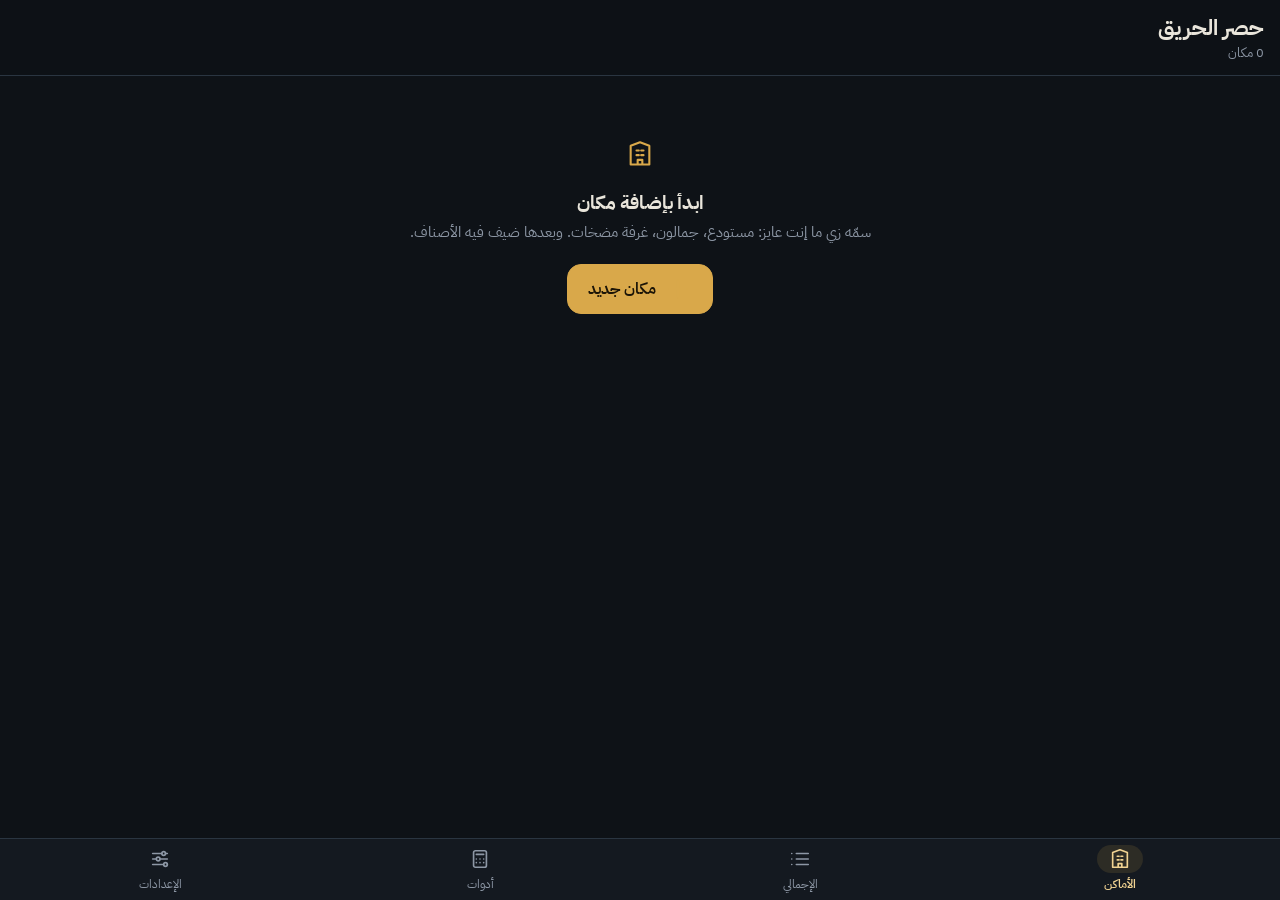
<file: index.html>
<!doctype html>
<html lang="ar" dir="rtl">
<head>
<meta charset="utf-8">
<meta name="viewport" content="width=device-width,initial-scale=1,minimum-scale=1,maximum-scale=1,user-scalable=no,viewport-fit=cover">
<title>حصر الحريق</title>
<meta name="theme-color" content="#0e1217">
<meta name="color-scheme" content="dark">
<meta name="apple-mobile-web-app-capable" content="yes">
<meta name="mobile-web-app-capable" content="yes">
<meta name="apple-mobile-web-app-title" content="حصر الحريق">
<meta name="apple-mobile-web-app-status-bar-style" content="black-translucent">
<meta name="format-detection" content="telephone=no">
<link rel="manifest" href="manifest.webmanifest">
<link rel="apple-touch-icon" href="apple-touch-icon.png">
<link rel="icon" type="image/png" href="icon-192.png">
<link rel="stylesheet" href="style.css">
</head>
<body>
<div id="app"></div>
<nav id="nav" aria-label="التنقل"></nav>
<div id="sheet-root"></div>
<div id="toast" role="status" aria-live="polite"></div>
<input type="file" id="imp" accept="application/json,.json" hidden>
<noscript>التطبيق يحتاج تفعيل JavaScript.</noscript>
<script src="xlsx.js"></script>
<script src="app.js"></script>
</body>
</html>
</file>
<file: style.css>
@font-face{font-family:Plex;font-weight:400;font-display:swap;src:url(plex-arabic-400.woff2) format("woff2");unicode-range:U+0600-06FF,U+0750-077F,U+0870-088E,U+0890-0891,U+0897-08E1,U+08E3-08FF,U+200C-200E,U+2010-2011,U+204F,U+2E41,U+FB50-FDFF,U+FE70-FE74,U+FE76-FEFC}
@font-face{font-family:Plex;font-weight:600;font-display:swap;src:url(plex-arabic-600.woff2) format("woff2");unicode-range:U+0600-06FF,U+0750-077F,U+0870-088E,U+0890-0891,U+0897-08E1,U+08E3-08FF,U+200C-200E,U+2010-2011,U+204F,U+2E41,U+FB50-FDFF,U+FE70-FE74,U+FE76-FEFC}
@font-face{font-family:Plex;font-weight:700;font-display:swap;src:url(plex-arabic-700.woff2) format("woff2");unicode-range:U+0600-06FF,U+0750-077F,U+0870-088E,U+0890-0891,U+0897-08E1,U+08E3-08FF,U+200C-200E,U+2010-2011,U+204F,U+2E41,U+FB50-FDFF,U+FE70-FE74,U+FE76-FEFC}
@font-face{font-family:Plex;font-weight:400;font-display:swap;src:url(plex-latin-400.woff2) format("woff2");unicode-range:U+0000-00FF,U+0131,U+0152-0153,U+02BB-02BC,U+02C6,U+02DA,U+02DC,U+2000-206F,U+20AC,U+2122,U+2191,U+2193,U+2212,U+2215,U+FEFF}
@font-face{font-family:Plex;font-weight:600;font-display:swap;src:url(plex-latin-600.woff2) format("woff2");unicode-range:U+0000-00FF,U+0131,U+0152-0153,U+02BB-02BC,U+02C6,U+02DA,U+02DC,U+2000-206F,U+20AC,U+2122,U+2191,U+2193,U+2212,U+2215,U+FEFF}
@font-face{font-family:Plex;font-weight:700;font-display:swap;src:url(plex-latin-700.woff2) format("woff2");unicode-range:U+0000-00FF,U+0131,U+0152-0153,U+02BB-02BC,U+02C6,U+02DA,U+02DC,U+2000-206F,U+20AC,U+2122,U+2191,U+2193,U+2212,U+2215,U+FEFF}

:root{
  --ink:#0e1217;--s1:#151b22;--s2:#1c242d;--s3:#27313c;--line:#2a3541;
  --tx:#e9e5db;--dim:#8d97a5;--faint:#5c6774;
  --brass:#d9a84a;--brass-t:#f1d392;--brass-bg:rgba(217,168,74,.13);--onbrass:#1b1407;
  --bad:#ea6a60;--ok:#4cc38a;
  --nav:calc(62px + env(safe-area-inset-bottom));
  --kb:0px;
}
*{box-sizing:border-box;-webkit-tap-highlight-color:transparent;-webkit-touch-callout:none}
html,body{margin:0;height:100%;width:100%;position:fixed;inset:0;overflow:hidden;background:var(--ink);color:var(--tx);
  font:400 16px/1.45 Plex,system-ui,-apple-system,"Segoe UI",Tahoma,sans-serif;touch-action:manipulation;overscroll-behavior:none;
  -webkit-user-select:none;user-select:none;-webkit-text-size-adjust:100%;font-variant-numeric:tabular-nums}
input,textarea{-webkit-user-select:text;user-select:text;font:inherit;font-size:16px;color:var(--tx)}
button{font:inherit;color:inherit;background:none;border:0;padding:0;cursor:pointer;touch-action:manipulation}
b{font-weight:700}
.ico{width:22px;height:22px;fill:none;stroke:currentColor;stroke-width:1.8;stroke-linecap:round;stroke-linejoin:round;flex:none}
.sm .ico,.ico.sm{width:18px;height:18px}
.num{direction:ltr;unicode-bidi:isolate;display:inline-block}

#app{position:absolute;inset:0 0 var(--nav) 0;overflow-y:auto;overflow-x:hidden;-webkit-overflow-scrolling:touch;overscroll-behavior:contain;padding-bottom:96px}
.top{position:sticky;top:0;z-index:5;display:flex;align-items:center;gap:10px;padding:calc(env(safe-area-inset-top) + 12px) 16px 12px;background:rgba(14,18,23,.92);-webkit-backdrop-filter:blur(14px);backdrop-filter:blur(14px);border-bottom:1px solid var(--line)}
.top h1{margin:0;font-size:22px;font-weight:700;flex:1;min-width:0;overflow:hidden;text-overflow:ellipsis;white-space:nowrap}
.top .sub{display:block;font-size:13px;font-weight:400;color:var(--dim)}
.ib{width:42px;height:42px;border-radius:13px;background:var(--s2);border:1px solid var(--line);display:grid;place-items:center;color:var(--tx)}
.ib:active{background:var(--s3)}
.pad{padding:16px}

/* nav */
#nav{position:fixed;left:0;right:0;bottom:0;height:var(--nav);padding-bottom:env(safe-area-inset-bottom);display:flex;background:rgba(21,27,34,.96);-webkit-backdrop-filter:blur(16px);backdrop-filter:blur(16px);border-top:1px solid var(--line);z-index:20}
#nav button{flex:1;display:flex;flex-direction:column;align-items:center;justify-content:center;gap:3px;font-size:12px;color:var(--dim)}
#nav button i{width:46px;height:28px;border-radius:14px;display:grid;place-items:center}
#nav button.on{color:var(--brass-t);font-weight:600}
#nav button.on i{background:var(--brass-bg)}

/* places */
.places{display:grid;gap:12px;padding:16px}
.place{display:block;width:100%;text-align:start;background:var(--s1);border:1px solid var(--line);border-radius:18px;padding:15px 16px}
.place:active{background:var(--s2)}
.place .nm{display:flex;align-items:center;justify-content:space-between;gap:10px;font-size:18px;font-weight:600}
.place .nm .ico{color:var(--faint)}
.minis{display:flex;flex-wrap:wrap;gap:8px 14px;margin-top:11px;color:var(--dim);font-size:14px}
.minis span{display:inline-flex;align-items:center;gap:6px}
.minis b{color:var(--tx);font-weight:600}
.minis .none{color:var(--faint)}
.empty{margin:64px 28px;text-align:center;color:var(--dim)}
.empty h2{margin:14px 0 6px;color:var(--tx);font-size:19px}
.empty p{margin:0 0 20px;font-size:15px}
.empty .ico{width:28px;height:28px;color:var(--brass)}

/* buttons */
.btn{height:50px;padding:0 20px;border-radius:14px;background:var(--s2);border:1px solid var(--line);font-weight:600;display:inline-flex;align-items:center;justify-content:center;gap:8px}
.btn:active{background:var(--s3)}
.btn.pri{background:var(--brass);border-color:var(--brass);color:var(--onbrass)}
.btn.pri:active{filter:brightness(.92)}
.btn.bad{color:var(--bad)}
.btn.blk{display:flex;width:100%}
.fab{position:fixed;z-index:15;left:16px;right:16px;bottom:calc(var(--nav) + 14px);height:56px;border-radius:18px;background:var(--brass);color:var(--onbrass);font-size:17px;font-weight:700;display:flex;align-items:center;justify-content:center;gap:9px;box-shadow:0 10px 30px rgba(0,0,0,.45)}
.fab:active{filter:brightness(.92)}

/* place view */
.cat-h{display:flex;align-items:center;gap:9px;padding:20px 18px 8px;color:var(--dim);font-size:14px;font-weight:600}
.cat-h .ico{color:var(--brass)}
.cat-h em{margin-inline-start:auto;font-style:normal;color:var(--tx)}
.rows{display:grid;gap:8px;padding:0 16px}
.row{display:flex;align-items:stretch;background:var(--s1);border:1px solid var(--line);border-radius:14px;overflow:hidden}
.row .mn{flex:1;min-width:0;text-align:start;padding:12px 14px;display:flex;flex-direction:column;gap:7px}
.row .mn:active{background:var(--s2)}
.row .tt{font-weight:600;font-size:16px}
.tags{display:flex;flex-wrap:wrap;gap:6px}
.tag{display:inline-flex;align-items:center;gap:6px;height:26px;padding:0 9px;border-radius:8px;background:var(--s2);font-size:13px;color:var(--dim)}
.tag.ap{background:transparent;border:1px solid var(--brass-t);color:var(--brass-t)}
.dot{width:11px;height:11px;border-radius:50%;flex:none;box-shadow:inset 0 -2px 0 rgba(0,0,0,.25)}
.nt{font-size:13px;color:var(--dim)}
.row .qv{display:flex;flex-direction:column;align-items:flex-end;justify-content:center;padding:0 14px;min-width:72px}
.row .qv b{font-size:21px;line-height:1.1}
.row .qv small{color:var(--dim);font-size:12px}
.row .inc{width:52px;border-inline-start:1px solid var(--line);display:grid;place-items:center;color:var(--brass)}
.row .inc:active{background:var(--brass-bg)}
.sum-line{display:flex;gap:16px;flex-wrap:wrap;padding:12px 18px;color:var(--dim);font-size:14px}
.sum-line b{color:var(--tx)}

/* total */
.line{background:var(--s1);border:1px solid var(--line);border-radius:14px;overflow:hidden}
.line>button{display:flex;width:100%;align-items:center;gap:10px;padding:12px 14px;text-align:start}
.line .mn{flex:1;min-width:0;display:flex;flex-direction:column;gap:7px}
.line .per{border-top:1px solid var(--line);padding:6px 14px 10px;display:grid;gap:2px}
.line .per div{display:flex;justify-content:space-between;padding:5px 0;color:var(--dim);font-size:14px}
.line .per b{color:var(--tx)}
.hint{color:var(--dim);font-size:13px;padding:0 18px}

/* forms / settings */
.card{background:var(--s1);border:1px solid var(--line);border-radius:18px;padding:14px 16px;margin:0 16px 14px}
.card h3{margin:0 0 10px;font-size:15px;color:var(--dim);font-weight:600}
.fld{display:block;margin-bottom:12px}
.fld span{display:block;font-size:13px;color:var(--dim);margin-bottom:5px}
.in{width:100%;height:48px;padding:0 14px;border-radius:12px;background:var(--s2);border:1px solid var(--line);outline:0}
.in:focus{border-color:var(--brass)}
.btns{display:flex;gap:10px;flex-wrap:wrap}.btns>.btn{flex:1}
.out{background:var(--s2);border-radius:12px;padding:12px 14px;line-height:1.9;font-size:15px;margin-top:4px}
.out .warn{color:var(--bad)}.out .ok{color:var(--ok)}
.g2{display:grid;grid-template-columns:1fr 1fr;gap:10px}

/* sheets */
#sheet-root{position:fixed;inset:0;z-index:40;pointer-events:none}
#sheet-root>*{pointer-events:auto}
.backdrop{position:absolute;inset:0;background:rgba(4,6,9,.62);animation:fade .18s}
.sheet{position:absolute;left:0;right:0;bottom:var(--kb);max-height:calc(100% - var(--kb) - 14px);display:flex;flex-direction:column;background:var(--s1);border-top:1px solid var(--line);border-radius:24px 24px 0 0;padding-bottom:env(safe-area-inset-bottom);animation:up .22s cubic-bezier(.2,.8,.2,1)}
.sheet.tall{height:calc(100% - var(--kb) - 48px - env(safe-area-inset-top))}
.grab{width:38px;height:4px;border-radius:2px;background:var(--s3);margin:8px auto 2px;flex:none}
.sh-h{display:flex;align-items:center;gap:10px;padding:8px 16px 10px;flex:none}
.sh-h h2{margin:0;font-size:19px;font-weight:700;flex:1;min-width:0;display:flex;align-items:center;gap:9px}
.sh-h h2 .ico{color:var(--brass)}
.sh-b{padding:4px 16px 16px;overflow-y:auto;flex:1;min-height:0;-webkit-overflow-scrolling:touch}
.sh-b .in{margin-bottom:12px}
.strip{display:flex;gap:8px;overflow-x:auto;padding:2px 16px 10px;flex:none;scrollbar-width:none}
.strip::-webkit-scrollbar{display:none}
.cbtn{flex:none;height:44px;padding:0 14px;border-radius:13px;background:var(--s2);border:1px solid var(--line);display:flex;align-items:center;gap:8px;font-weight:600;font-size:15px;color:var(--dim)}
.cbtn.on{background:var(--brass-bg);border-color:var(--brass);color:var(--brass-t)}
.fields{flex:1;min-height:0;overflow-y:auto;padding:4px 16px 10px;border-top:1px solid var(--line);-webkit-overflow-scrolling:touch}
.fl{display:flex;align-items:center;gap:8px;margin:16px 0 8px;font-size:14px;color:var(--dim);font-weight:600;transition:color .2s}
.fl .rq{font-style:normal;font-size:11px;font-weight:600;color:var(--brass-t);background:var(--brass-bg);padding:1px 8px;border-radius:6px;line-height:1.6}
.fl.bad{color:var(--bad)}.fl.bad .rq{color:var(--bad);background:rgba(234,106,96,.14)}
.chips{display:flex;flex-wrap:wrap;gap:8px}
.chip{min-height:44px;padding:0 14px;border-radius:12px;background:var(--s2);border:1.5px solid var(--line);display:inline-flex;align-items:center;gap:8px;font-size:15px}
.chip:active{background:var(--s3)}
.chip.on{background:var(--brass-bg);border-color:var(--brass);color:var(--brass-t);font-weight:600}
.chip.more{color:var(--dim);border-style:dashed}
.ci{display:flex;gap:8px;margin-top:10px}.ci .in{margin:0;flex:1}
.ci .btn{height:48px;padding:0 16px}
.qwrap{flex:none;display:flex;align-items:center;gap:12px;margin:0 16px;padding:10px 14px;background:var(--s2);border:1px solid var(--line);border-radius:14px;min-height:62px}
.qwrap .ql{font-size:13px;color:var(--dim);flex:1;line-height:1.3}
.qwrap .ql small{display:block;color:var(--brass-t);font-size:13px;margin-top:2px;min-height:17px}
.qwrap .qv{font-size:32px;font-weight:700;line-height:1;direction:ltr;text-align:left;max-width:58%;overflow:hidden;text-overflow:ellipsis;white-space:nowrap}
.qwrap .qv.ph{color:var(--faint)}
.qwrap .qu{font-size:14px;color:var(--dim);min-width:26px}
.kp{flex:none;display:grid;grid-template-columns:repeat(4,1fr);gap:8px;padding:10px 16px 12px;direction:ltr}
.k{height:52px;border-radius:14px;background:var(--s2);border:1px solid var(--line);font-size:23px;font-weight:600;display:grid;place-items:center}
.k:active{background:var(--s3);transform:scale(.97)}
.k.op{background:var(--s3);color:var(--brass-t)}
.k.go{grid-column:span 2;background:var(--brass);border-color:var(--brass);color:var(--onbrass);font-size:17px;font-weight:700}
.k.go:active{filter:brightness(.92)}
.k.off{opacity:.3;pointer-events:none}
.sheet.kbd .qwrap,.sheet.kbd .kp{display:none}
.opts{display:grid;gap:8px}
.opts .btn{justify-content:flex-start;height:54px}

#toast{position:fixed;left:50%;bottom:calc(var(--nav) + 82px);transform:translate(-50%,14px);background:var(--s3);color:var(--tx);border:1px solid var(--line);padding:11px 18px;border-radius:14px;font-size:15px;opacity:0;pointer-events:none;transition:.2s;z-index:60;max-width:88%;text-align:center}
#toast.show{opacity:1;transform:translate(-50%,0)}
body.sheeted #toast{bottom:auto;top:calc(env(safe-area-inset-top) + 14px);transform:translate(-50%,-10px)}
body.sheeted #toast.show{transform:translate(-50%,0)}
@keyframes up{from{transform:translateY(40px);opacity:.4}to{transform:none;opacity:1}}
@keyframes fade{from{opacity:0}to{opacity:1}}
@media (prefers-reduced-motion:reduce){.sheet,.backdrop{animation:none}#toast{transition:none}}
@media (max-height:680px){.k{height:46px}.qwrap{min-height:54px}.qwrap .qv{font-size:28px}}

.pbar{flex:none;display:flex;align-items:center;gap:10px;padding:8px 16px 0;border-top:1px solid var(--line)}
.pbar:empty{display:none}
.pbar .fl{margin:0;white-space:nowrap;font-size:13px}
.pbar .chips{flex-wrap:nowrap;overflow-x:auto;scrollbar-width:none;padding-bottom:2px}
.pbar .chips::-webkit-scrollbar{display:none}
.pbar .chip{min-height:38px;flex:none}
.k{height:48px}

/* item sheet: live header, dia grid, feedback */
.sh-h h2{gap:10px;font-size:inherit}
.sh-h h2 .ico{width:26px;height:26px}
.h-t{display:flex;flex-direction:column;min-width:0;line-height:1.3}
.h-t b{font-size:17px;white-space:nowrap;overflow:hidden;text-overflow:ellipsis}
.h-t small{font-size:13px;font-weight:400;color:var(--dim);white-space:nowrap;overflow:hidden;text-overflow:ellipsis}
.h-t small.m{color:var(--brass-t)}
.h-t small.m.bad{color:var(--bad);font-weight:600}
.cnt{height:30px;padding:0 11px;border-radius:15px;background:var(--brass-bg);color:var(--brass-t);font-weight:700;font-size:14px;display:grid;place-items:center;flex:none}
.cnt:empty{display:none}
.flash{animation:flash .7s ease-out}
@keyframes flash{0%{opacity:.35;transform:translateY(-3px)}100%{opacity:1;transform:none}}
.chips.dia{display:grid;grid-template-columns:repeat(7,1fr);gap:7px}
.chips.dia .chip{min-width:0;padding:0;justify-content:center;font-size:17px;font-weight:600}
.chips.dia .chip.more{grid-column:1/-1;min-height:40px;font-size:15px;font-weight:400}
.chips.bad .chip:not(.on){border-color:rgba(234,106,96,.45)}
.qwrap{transition:border-color .2s,background .2s}
.qwrap.tg{border-color:var(--brass);background:var(--brass-bg)}
.qwrap.bad{border-color:var(--bad);animation:shake .35s}
@keyframes shake{25%{transform:translateX(-5px)}75%{transform:translateX(5px)}}
button:focus-visible,.in:focus-visible{outline:2px solid var(--brass);outline-offset:2px}
.k{height:46px}
@media (max-height:760px){.k{height:42px;font-size:21px}.qwrap{min-height:52px}}
@media (prefers-reduced-motion:reduce){.flash,.qwrap.bad{animation:none}}
</file>
